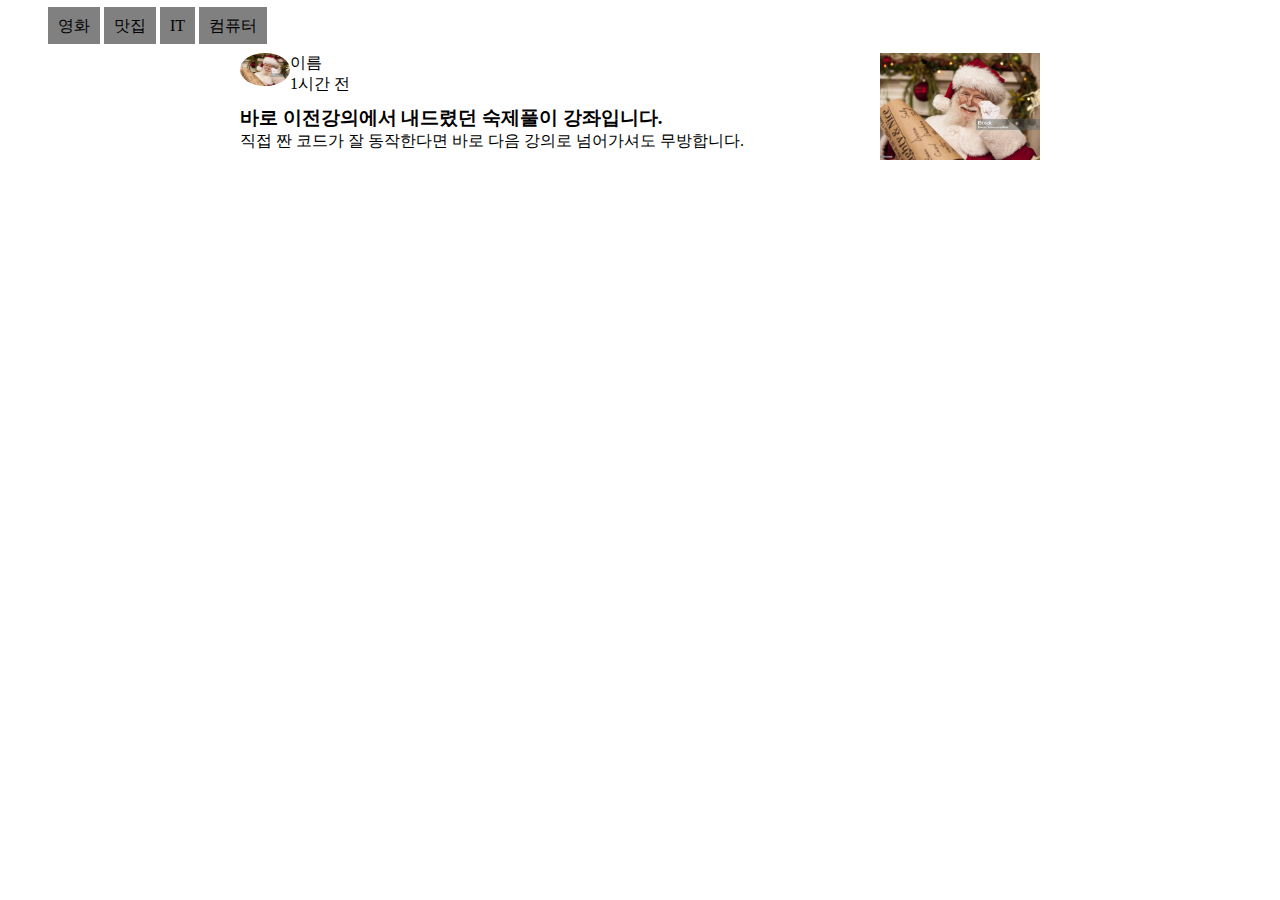
<file: layout1.html>
<!DOCTYPE html>
<html lang="en">
  <head>
    <meta charset="UTF-8" />
    <meta name="viewport" content="width=device-width, initial-scale=1.0" />
    <title>Document</title>
    <link rel="stylesheet" href="style.css" />
  </head>
  <body>


    <nav>
        <ul class="navbar">
            <li><a href="">영화</a></li>
            <li><a href="">맛집</a></li>
            <li><a href="">IT</a></li>
            <li><a href="">컴퓨터</a></li>
        </ul>
    </nav>





    <div class="container">
      <div class="post">
        <img src="santa.jpg" alt="" class="img" />
        <div class="userInfo">
          <p class="name" style="margin: 0px">이름</p>
          <p class="time" style="margin: 0px">1시간 전</p>
        </div>

        <div style="clear: both"></div>

        <div class="content">
          <h3 style="margin: 0px">
            바로 이전강의에서 내드렸던 숙제풀이 강좌입니다.
          </h3>
          <p style="margin: 0px">
            직접 짠 코드가 잘 동작한다면 바로 다음 강의로 넘어가셔도 무방합니다.
          </p>
        </div>
      </div>

      <div class="thumbnail">
        <img src="santa.jpg" alt="" class="thumbnailImg" />
      </div>
    </div>
  </body>
</html>
</file>
<file: style.css>
.container {
    width: 800px;
    margin-left: auto;
    margin-right: auto;
  }
  
  .post {
    /* background-color: aqua; */
    width: 80%;
    height: 200px;
    float: left;
  }
  
  .content {
    clear: both;
    margin-top: 10px;
  }
  
  .img {
    width: 50px;
    border-radius: 50%;
    float: left;
  }
  
  .userInfo {
    float: left;
  }
  
  .thumbnail {
    /* background-color: coral; */
    width: 20%;
    height: 200px;
    float: left;
  }
  
  .thumbnailImg {
    width: 100%;
  }

.navbar li{
    display: inline-block;
}

.navbar li a {
  font-size: 16px;
  text-decoration-line: none;
  color: inherit;
  background-color: grey;
  padding: 10px;
  text-align: center;
}
</file>
